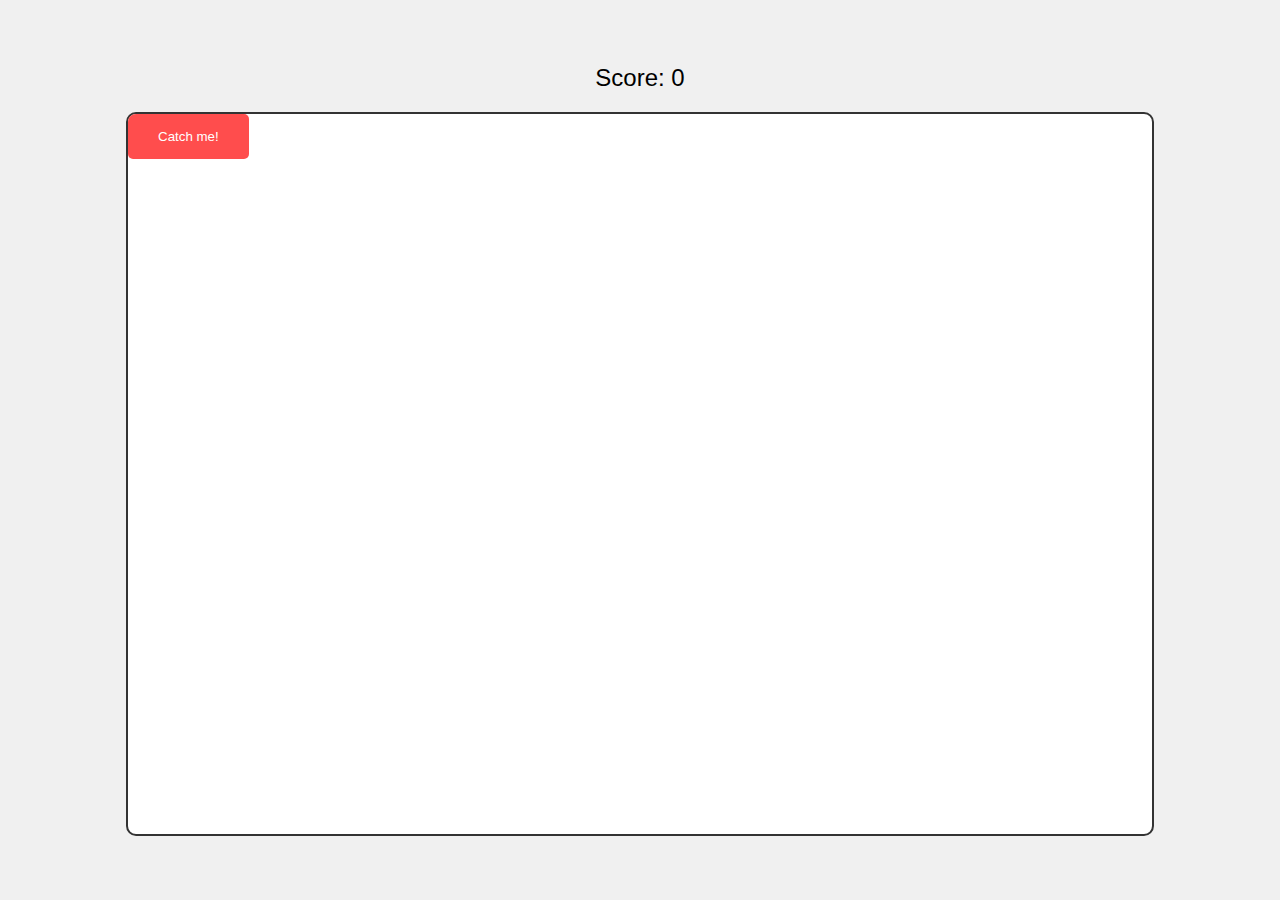
<file: first one/index.html>
<!DOCTYPE html>
<html lang="en">
<head>
    <meta charset="UTF-8">
    <meta name="viewport" content="width=device-width, initial-scale=1.0">
    <title>Random Moving Button Game</title>
    <style>
        body {
            display: flex;
            flex-direction: column;
            justify-content: center;
            align-items: center;
            height: 100vh;
            margin: 0;
            background-color: #f0f0f0;
            font-family: Arial, sans-serif;
        }

        .game-container {
            width: 80vw;
            height: 80vh;
            position: relative;
            border: 2px solid #333;
            border-radius: 10px;
            overflow: hidden;
            background: white;
        }

        .btn {
            position: absolute;
            padding: 15px 30px;
            background-color: #ff4d4d;
            color: white;
            border: none;
            border-radius: 5px;
            cursor: pointer;
            transition: transform 0.3s ease;
            transform: translate(0, 0);
            user-select: none;
        }

        .score {
            margin-bottom: 20px;
            font-size: 24px;
        }

        .caught {
            background-color: #4CAF50 !important;
            animation: success 0.5s ease;
        }

        @keyframes success {
            0% { transform: scale(1); }
            50% { transform: scale(1.2); }
            100% { transform: scale(1); }
        }
    </style>
</head>
<body>
    <div class="score">Score: <span id="score">0</span></div>
    <div class="game-container">
        <button class="btn">Catch me!</button>
    </div>

    <script>
        const button = document.querySelector('.btn');
        const container = document.querySelector('.game-container');
        const scoreElement = document.getElementById('score');
        let score = 0;
        let canMove = true;

        function getRandomPosition() {
            // Get container and button dimensions
            const containerRect = container.getBoundingClientRect();
            const buttonRect = button.getBoundingClientRect();

            // Calculate maximum allowed positions
            const maxX = containerRect.width - buttonRect.width;
            const maxY = containerRect.height - buttonRect.height;

            // Generate random percentages (keeping button fully visible)
            const randomX = (Math.random() * maxX) / containerRect.width * 100;
            const randomY = (Math.random() * maxY) / containerRect.height * 100;

            return { x: randomX, y: randomY };
        }

        function moveButton() {
            if (!canMove) return;

            const { x, y } = getRandomPosition();
            
            // Apply new position using percentage-based transforms
            button.style.transform = translate(${x}%, ${y}%);
        }

        function handleCatch() {
            if (!canMove) return;
            
            score++;
            scoreElement.textContent = score;
            canMove = false;

            // Add caught animation
            button.classList.add('caught');

            // Reset after animation
            setTimeout(() => {
                button.classList.remove('caught');
                canMove = true;
                moveButton();
            }, 500);
        }

        // Prevent button from getting stuck at edges on window resize
        function handleResize() {
            moveButton();
        }

        // Move on hover
        button.addEventListener('mouseover', moveButton);

        // Handle successful clicks
        button.addEventListener('click', handleCatch);

        // Handle touch for mobile
        button.addEventListener('touchstart', (e) => {
            e.preventDefault();
            handleCatch();
        });

        // Handle window resize
        window.addEventListener('resize', handleResize);

        // Initial random position
        moveButton();

        // Add keyboard support
        document.addEventListener('keypress', (e) => {
            if (e.code === 'Space' || e.code === 'Enter') {
                handleCatch();
            }
        });

        // Prevent dragging the button
        button.addEventListener('dragstart', (e) => {
            e.preventDefault();
        });
    </script>
</body>
</html>
</file>
